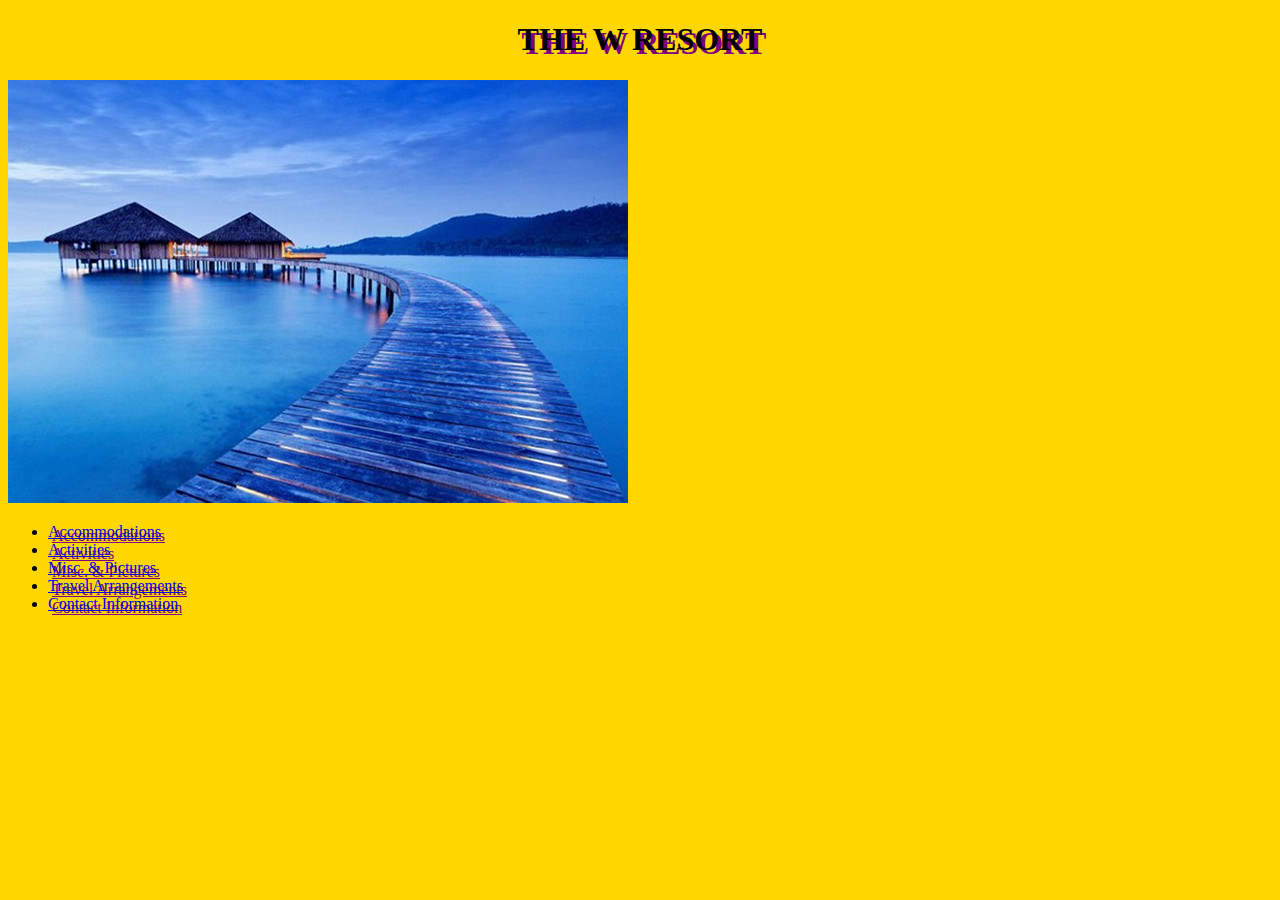
<file: index.html>
<!DOCTYPE html>
<html>
  <head>
    <title> The W Resort</title>
    <link href="css/styles.css" rel="stylesheet" type="text/css">
  </head>
  <body>
  <h1>THE W RESORT</h1>
  <img src="img/islanddock.jpg" alt="beautiful island dock">
  <ul>
    <li><a href="accommodations/accommodations.html">Accommodations</a></li>
    <li><a href="activities/activities.html">Activities</a></li>
    <li><a href="misc-&-pictures/misc & pictures.html ">Misc. & Pictures</a></li>
    <li><a href="travel-arrangements/travel-arrangements.html">Travel Arrangements</a></li>
    <li><a href="contact-information/contact-information.html">Contact Information</a></li>
  </ul>
  </body>
</html>
</file>
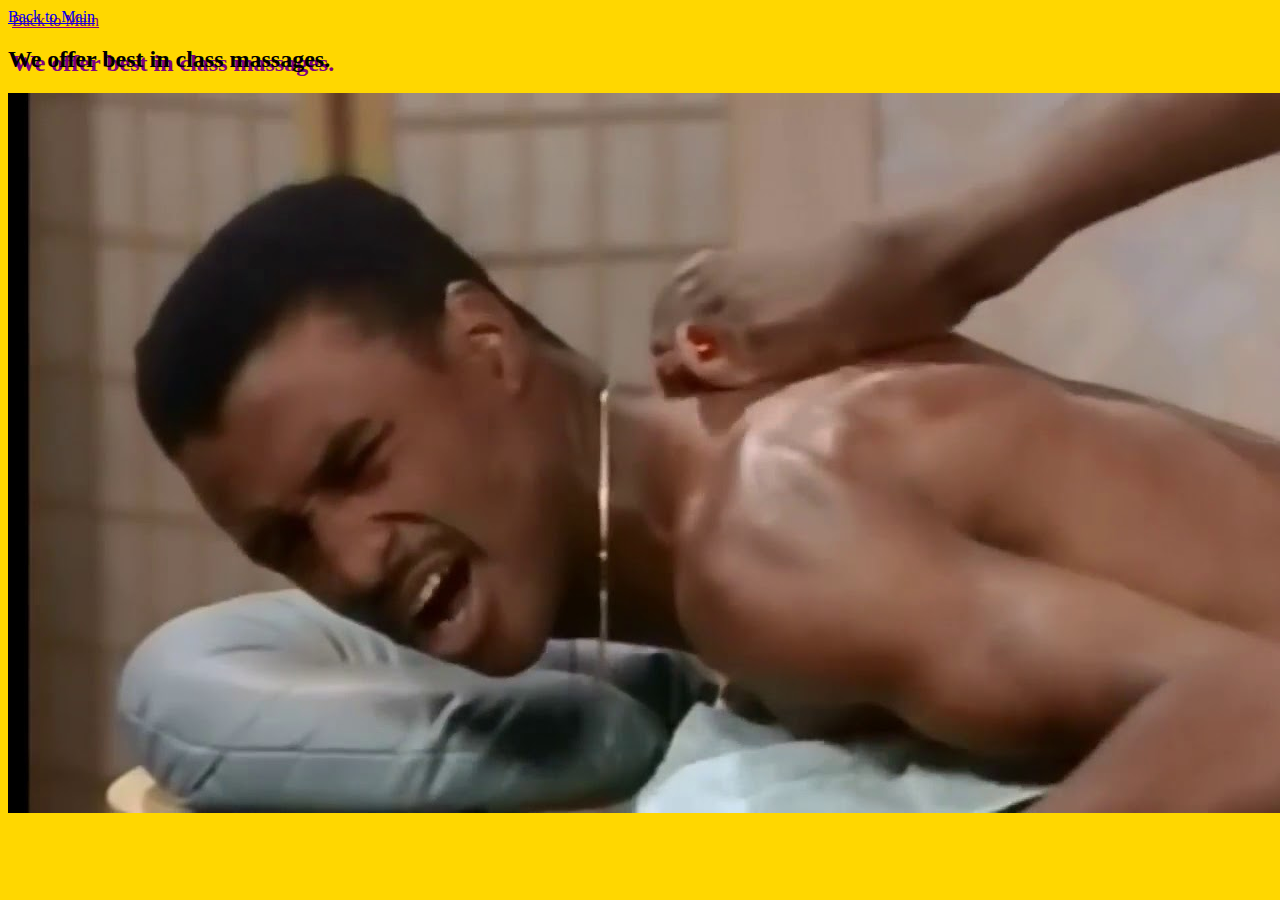
<file: accommodations/accommodations.html>
<!DOCTYPE html>
<html>
  <head>
    <title> The W Resort</title>
    <link href="../css/styles.css" rel="stylesheet" type="text/css">
  </head>
  <body>
    <a href="../index.html">Back to Main</a>
    <h2>We offer best in class massages.</h2>
    <img src="../img/massage.jpg" alt="Man recieving best massage of his life.">
  </body>
</html>
</file>
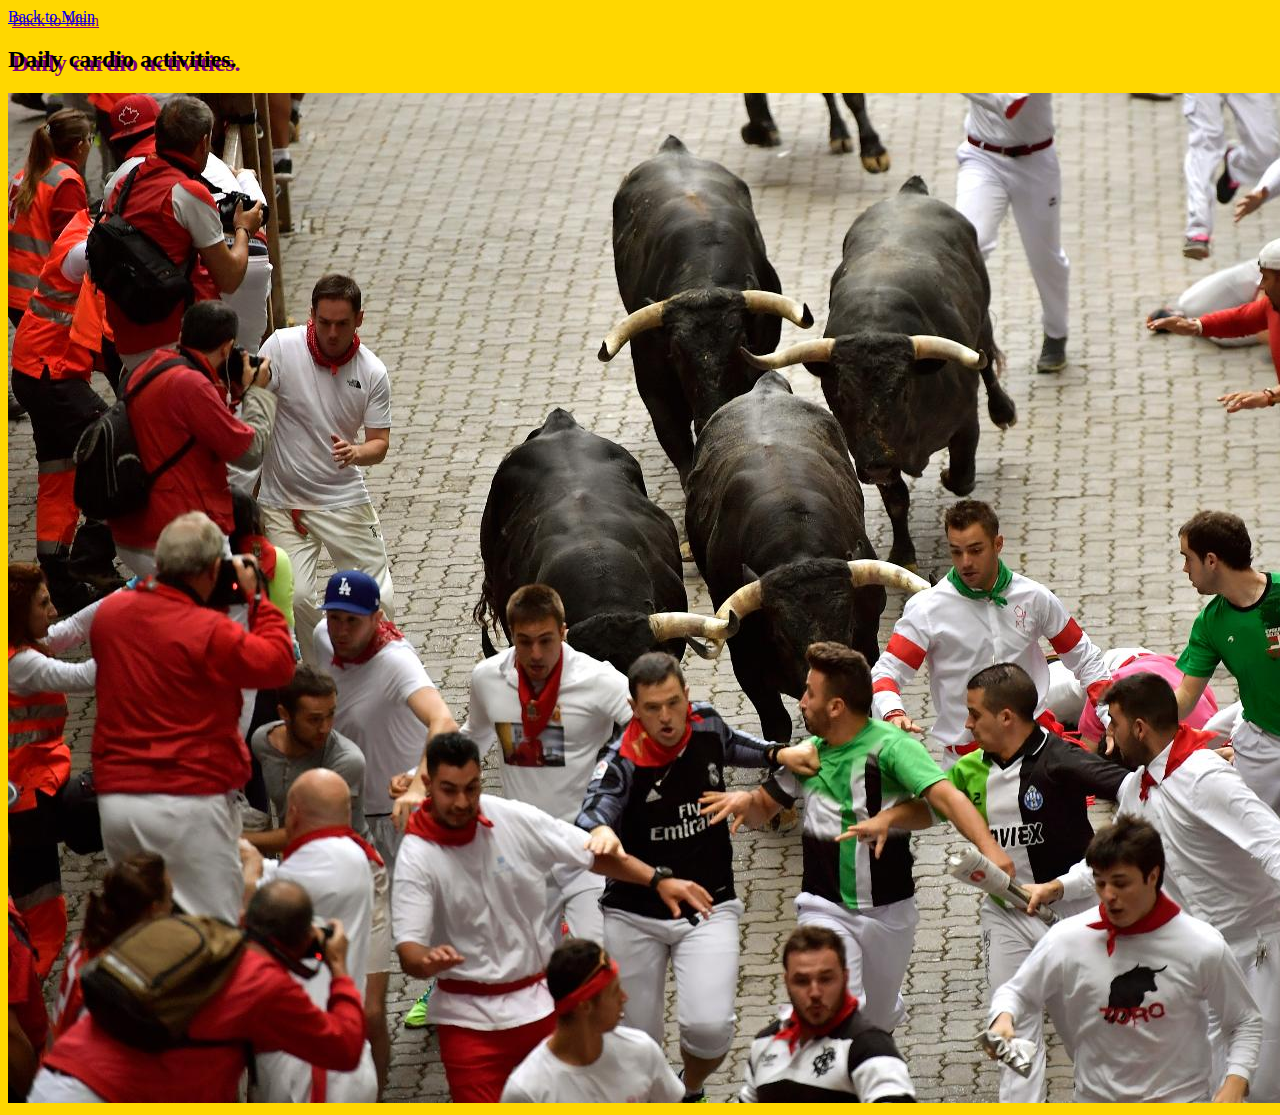
<file: activities/activities.html>
<!DOCTYPE html>
<html>
  <head>
    <title> The W Resort</title>
    <link href="../css/styles.css" rel="stylesheet" type="text/css">
  </head>
  <body>
    <a href="../index.html">Back to Main</a>
    <h2>Daily cardio activities.</h2>
    <img src="../img/good-cardio.jpg" alt="Men exercising.">

  </body>
</html>
</file>
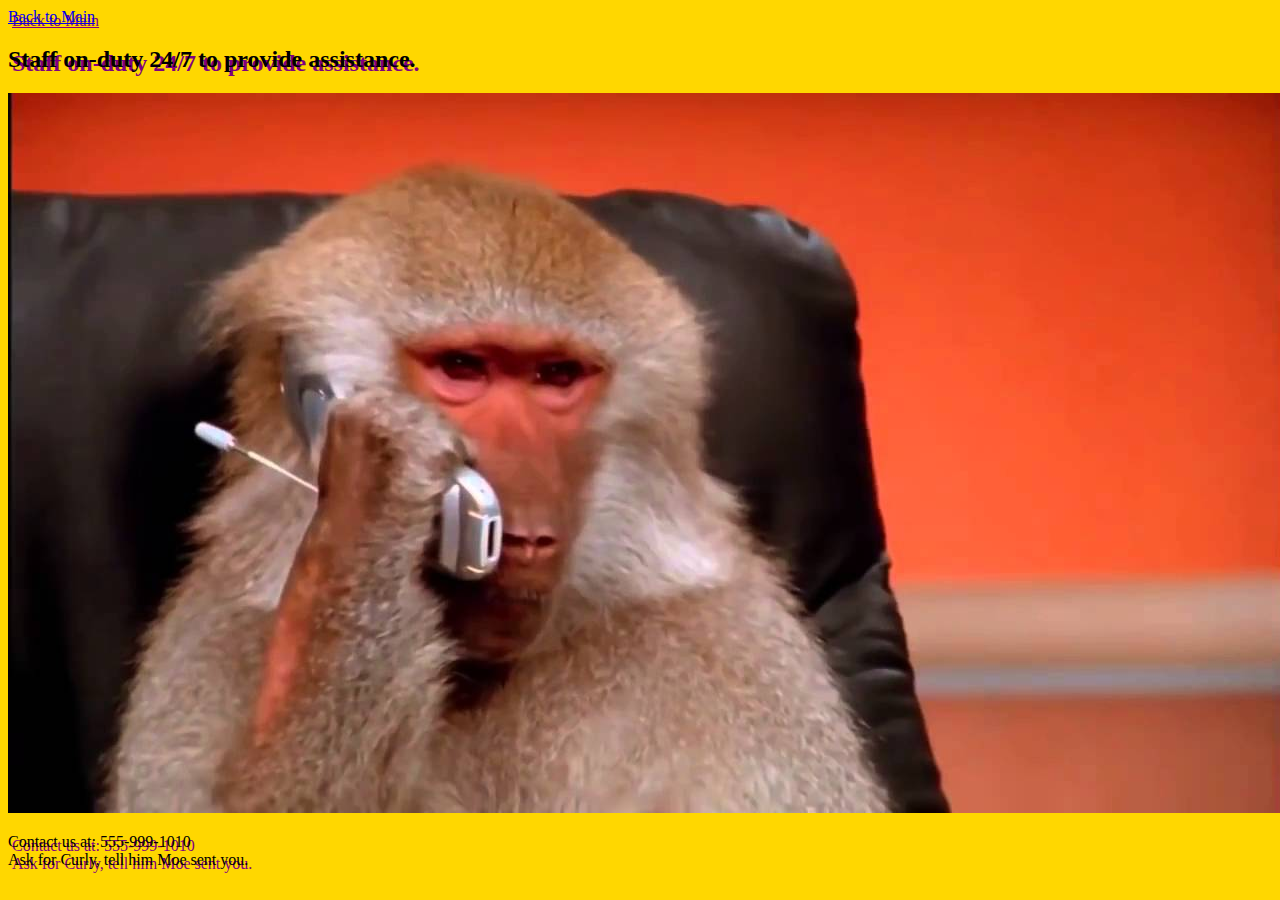
<file: contact-information/contact-information.html>
<!DOCTYPE html>
<html>
  <head>
    <title> The W Resort</title>
    <link href="../css/styles.css" rel="stylesheet" type="text/css">
  </head>
  <body>
    <a href="../index.html">Back to Main</a>
    <h2>Staff on-duty 24/7 to provide assistance.</h2>
    <img src="../img/customer-service.jpg" alt="Staff-member providing excellent customer service.">
    <p>Contact us at: 555-999-1010 <br> Ask for Curly, tell him Moe sent you.</p>
  </body>
</html>
</file>
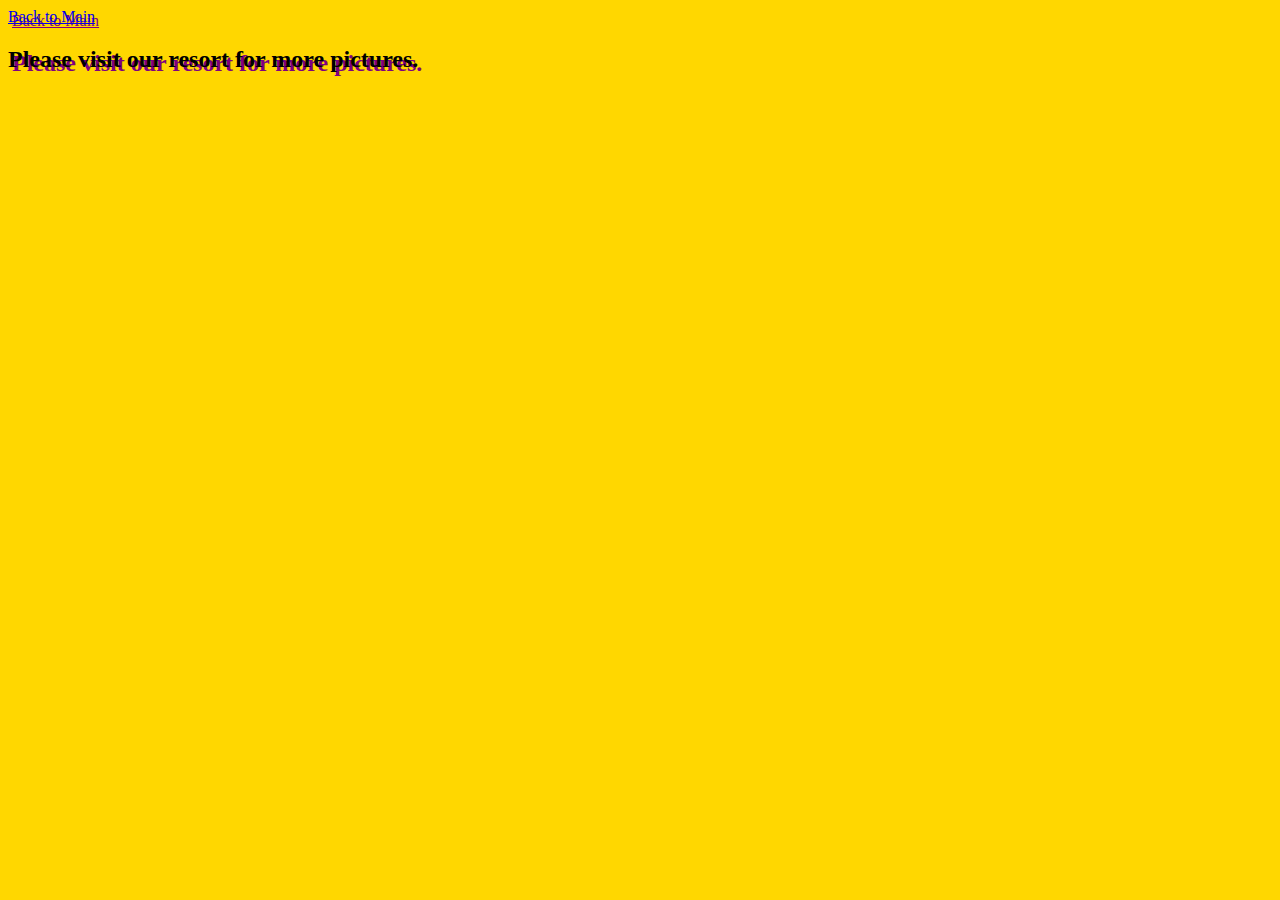
<file: misc-&-pictures/misc & pictures.html>
<!DOCTYPE html>
<html>
  <head>
    <title> The W Resort</title>
    <link href="../css/styles.css" rel="stylesheet" type="text/css">
  </head>
  <body>
    <a href="../index.html">Back to Main</a>
    <h2>Please visit our resort for more pictures.</h2>
    <br>
  </body>
</html>
</file>
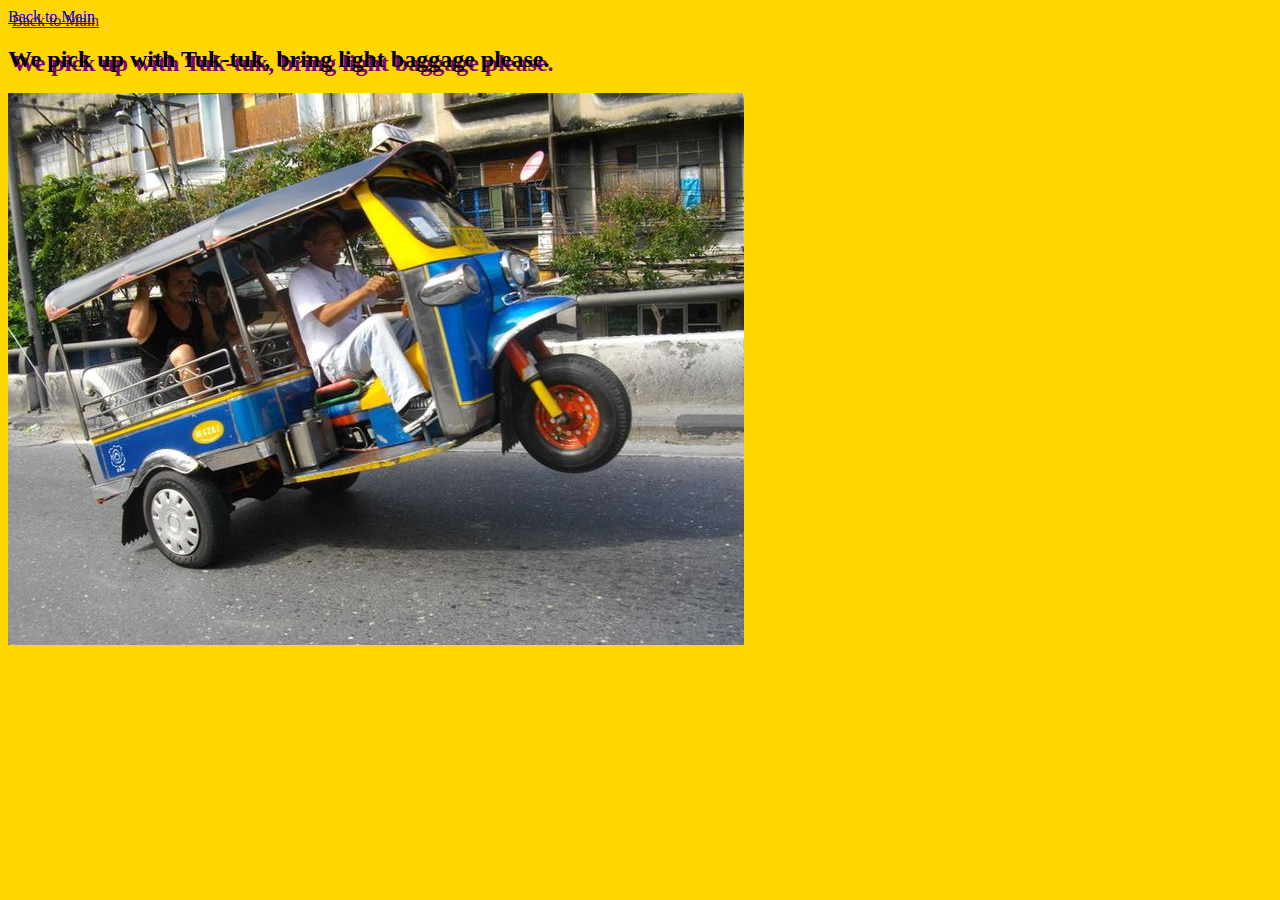
<file: travel-arrangements/travel-arrangements.html>
<!DOCTYPE html>
<html>
  <head>
    <title> The W Resort</title>
    <link href="../css/styles.css" rel="stylesheet" type="text/css">
  </head>
  <body>
    <a href="../index.html">Back to Main</a>
    <br>
    <h2>We pick up with Tuk-tuk, bring light baggage please.</h2>
    <img src="../img/tuk-tuk.jpg" alt="Best tuk-tuk picture ever.">
  </body>
</html>
</file>
<file: css/styles.css>
h1 {
  text-align: center;
  font-family: fantasy;
}

body {
  background-color: gold;
  text-shadow: 4px 4px purple;
}
</file>
